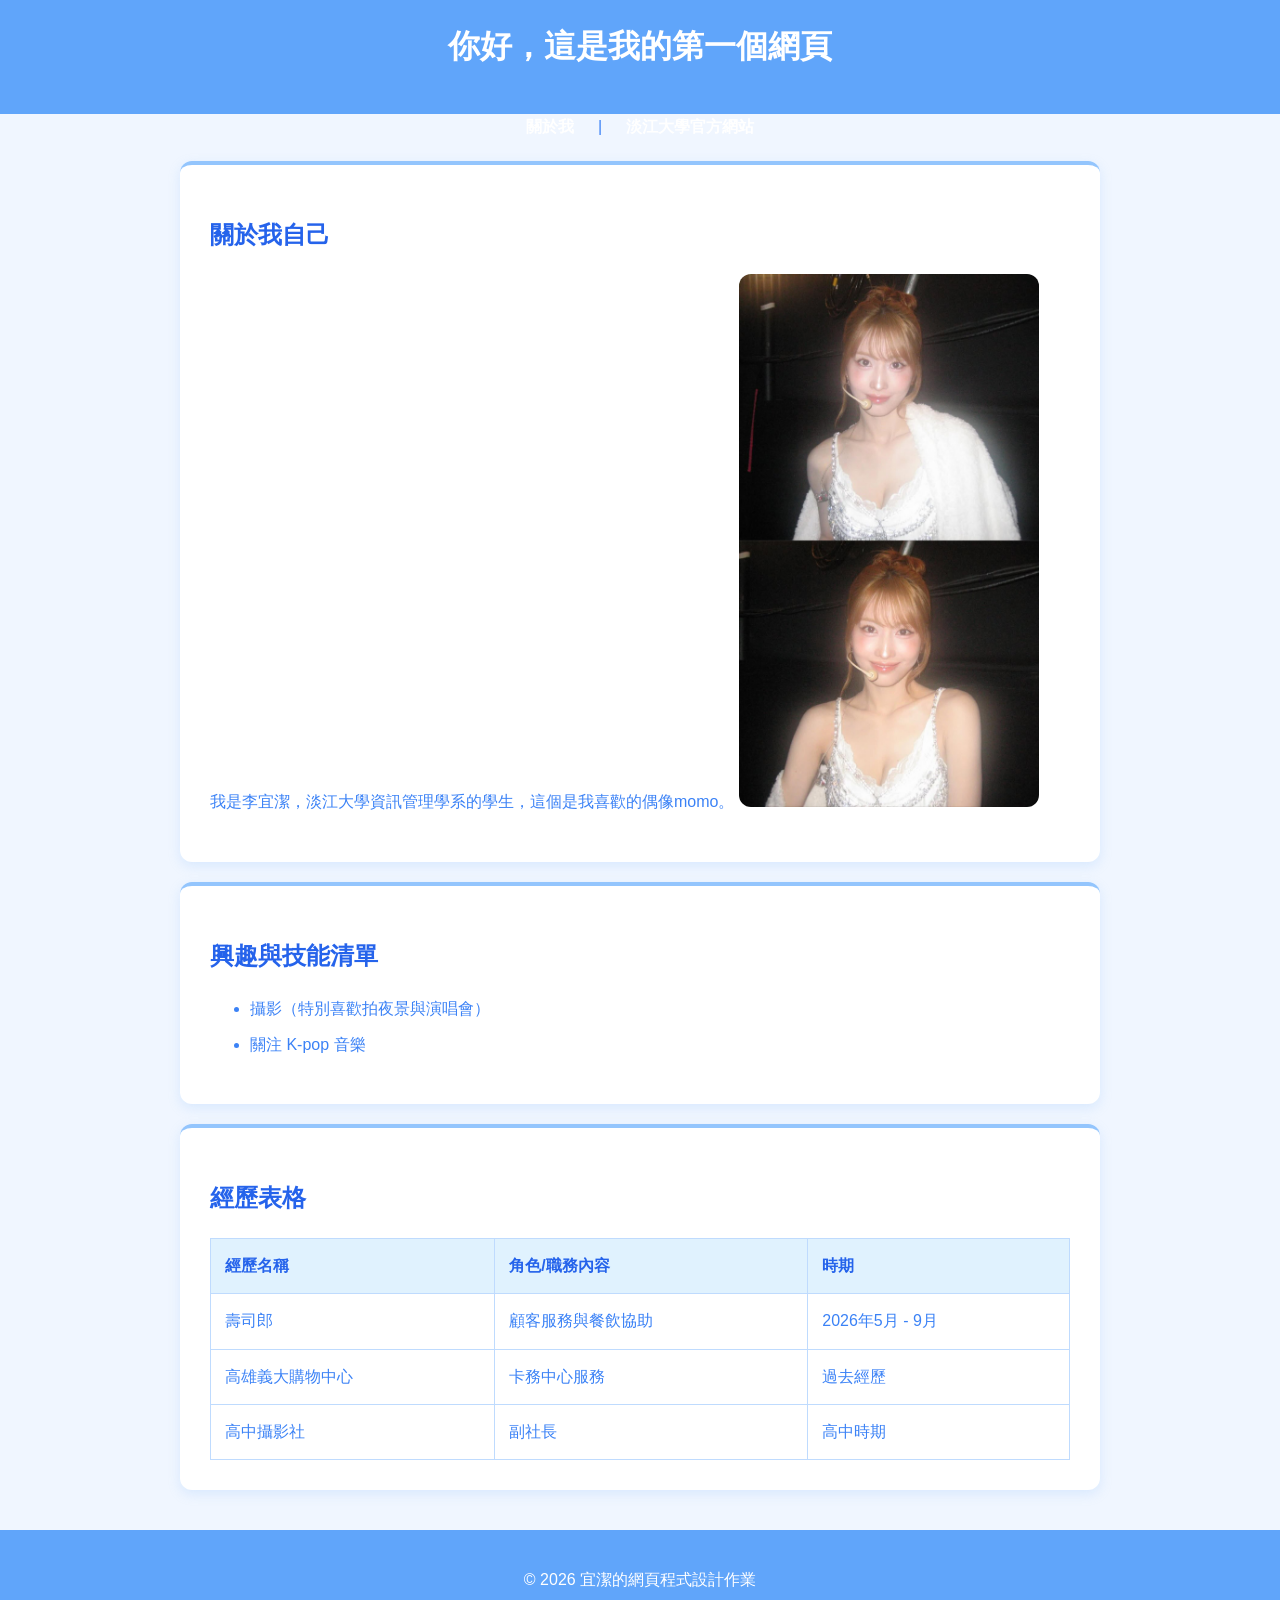
<file: index.html>
<!DOCTYPE html>
<html lang="zh-Hant">
<head>
    <meta charset="UTF-8">
    <meta name="viewport" content="width=device-width, initial-scale=1.0">
    <title>我的自我介紹</title>
    <link rel="stylesheet" href="style.css">
</head>
<body>

    <!-- 頁首與導覽列 -->
    <header>
        <h1>你好，這是我的第一個網頁</h1>
    </header>

    <nav>
        <!-- 一個本機頁面連結與一個外部連結 -->
        <a href="about.html">關於我</a> | 
        <a href="https://www.tku.edu.tw/" target="_blank" rel="noreferrer">淡江大學官方網站</a>
    </nav>

    <!-- 主要內容區 -->
    <main>
        <section>
            <h2>關於我自己</h2>
            <!-- 一段自我介紹 -->
            <p>我是李宜潔，淡江大學資訊管理學系的學生，這個是我喜歡的偶像momo。
            
            <!-- 一張有正確 alt 的圖片 -->
            <img src="images/profile.jpg" alt="我最喜歡的偶像" width="300">
        </section>

        <section>
            <h2>興趣與技能清單</h2>
            <!-- 一份興趣或技能清單 (無序清單) -->
            <ul>
                <li>攝影（特別喜歡拍夜景與演唱會）</li>
                <li>關注 K-pop 音樂</li>
            </ul>
        </section>

        <section>
            <h2>經歷表格</h2>
            <!-- 一個包含至少三列資料的表格 (1列標題 + 3列資料) -->
            <table border="1">
                <tr>
                    <th>經歷名稱</th>
                    <th>角色/職務內容</th>
                    <th>時期</th>
                </tr>
                <tr>
                    <td>壽司郎</td>
                    <td>顧客服務與餐飲協助</td>
                    <td>2026年5月 - 9月</td>
                </tr>
                <tr>
                    <td>高雄義大購物中心</td>
                    <td>卡務中心服務</td>
                    <td>過去經歷</td>
                </tr>
                <tr>
                    <td>高中攝影社</td>
                    <td>副社長</td>
                    <td>高中時期</td>
                </tr>
            </table>
        </section>
    </main>

    <!-- 頁尾 -->
    <footer>
        <p>&copy; 2026 宜潔的網頁程式設計作業</p>
    </footer>

</body>
</html>
</file>
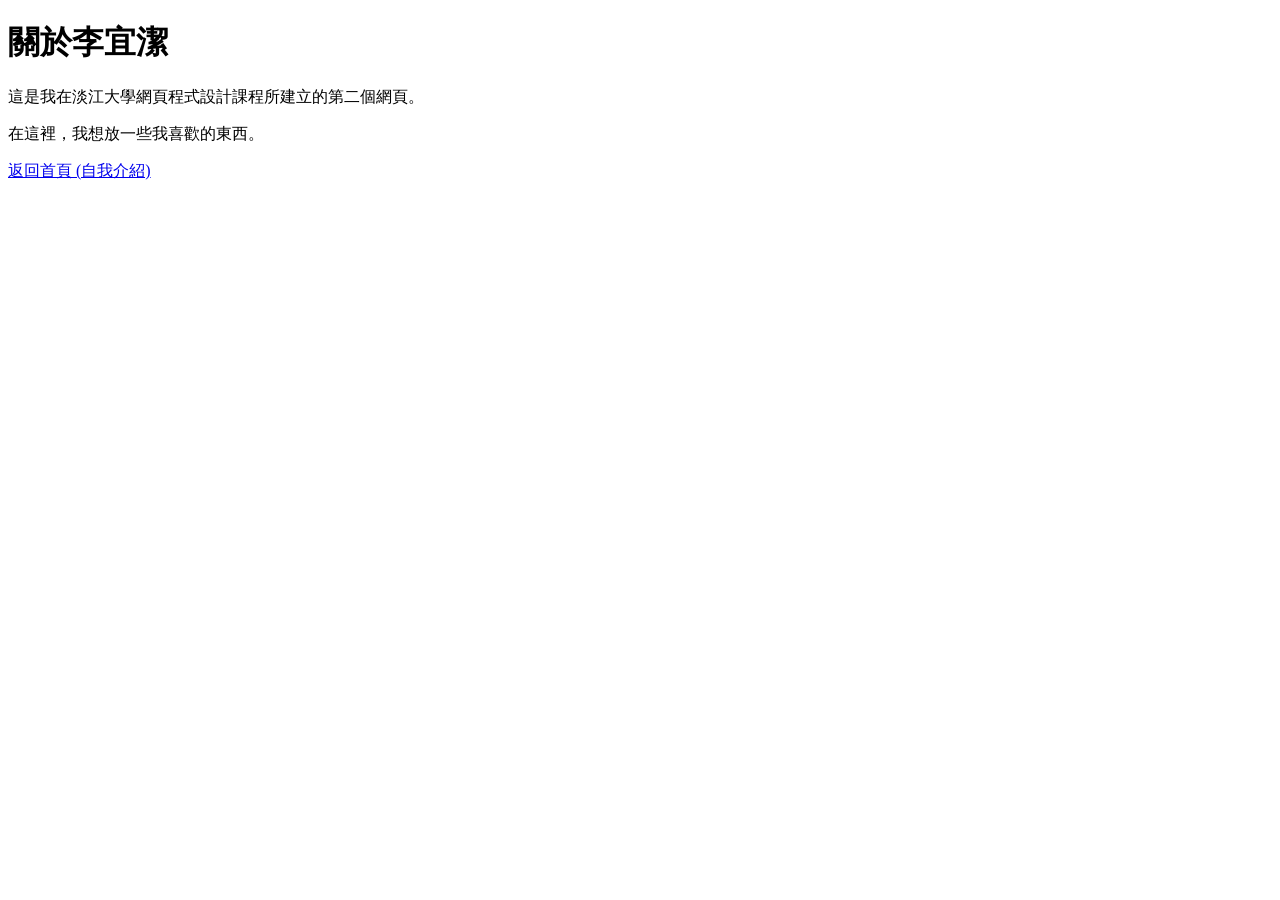
<file: about.html>
<!DOCTYPE html>
<html lang="zh-Hant">
<head>
    <meta charset="UTF-8">
    <meta name="viewport" content="width=device-width, initial-scale=1.0">
    <title>關於我</title>
</head>
<body>
    <header>
        <h1>關於李宜潔</h1>
    </header>
    
    <main>
        <p>這是我在淡江大學網頁程式設計課程所建立的第二個網頁。</p>
        <p>在這裡，我想放一些我喜歡的東西。</p>
        
        <!-- 這是一個連回你首頁的連結 -->
        <a href="index.html">返回首頁 (自我介紹)</a>
    </main>
</body>
</html>
</file>
<file: style.css>
/* 讓寬度計算更容易理解 */
* {
  box-sizing: border-box;
}

/* 整個網頁的基本設定 */
body {
  margin: 0;
  color: #3b82f6; /* 明亮清爽的淺藍色文字 */
  background-color: #f0f6ff; /* 極淺的淡藍色底色 */
  font-family: Arial, "Microsoft JhengHei", sans-serif;
  line-height: 1.65;
}

/* 頁首與頁尾 */
header,
footer {
  padding: 20px;
  color: #ffffff; /* 純白文字 */
  text-align: center;
  background-color: #60a5fa; /* 天空淺藍色 */
}

/* 導覽列 */
nav {
  display: flex;
  justify-content: center;
  gap: 24px;
}

nav a {
  color: #ffffff; /* 純白連結文字 */
  text-decoration: none;
  font-weight: bold;
}

nav a:hover {
  text-decoration: underline;
  color: #e0f2fe; /* 滑鼠移過去時呈現極淺藍 */
}

/* 主要內容 */
main {
  width: 92%;
  max-width: 960px;
  margin: 0 auto;
  padding: 20px;
}

/* 內容區段 */
section,
main > div {
  margin-bottom: 20px;
  padding: 30px;
  background-color: #ffffff; /* 純白內容卡片 */
  border-radius: 12px;
  border-top: 4px solid #93c5fd; /* 淺藍色頂邊框 */
  box-shadow: 0 4px 12px rgba(147, 197, 253, 0.25); /* 淺藍色微陰影 */
}

/* 標題與文字 */
h1 {
  margin-top: 0;
}

h2 {
  color: #2563eb; /* 鮮明淺藍色區塊標題 */
}

p {
  line-height: 1.75;
}

/* 圖片 */
img {
  max-width: 100%;
  height: auto;
  border-radius: 12px;
}

/* 清單 */
li {
  margin-bottom: 10px;
}

/* 表格 */
table {
  width: 100%;
  border-collapse: collapse;
}

th,
td {
  padding: 14px;
  border: 1px solid #bfdbfe; /* 淺藍色邊框 */
  text-align: left;
}

th {
  background-color: #e0f2fe; /* 冰藍色表格標題列 */
  color: #2563eb; /* 淺藍色表格標題文字 */
}

/* 手機與平板版面 */
@media (max-width: 768px) {
  header,
  footer {
    padding: 15px;
  }

  main {
    width: 100%;
    padding: 15px;
  }

  section,
  main > div {
    padding: 20px;
  }

  nav {
    flex-direction: column;
    gap: 10px;
  }

  table {
    font-size: 13px;
  }
}
</file>
